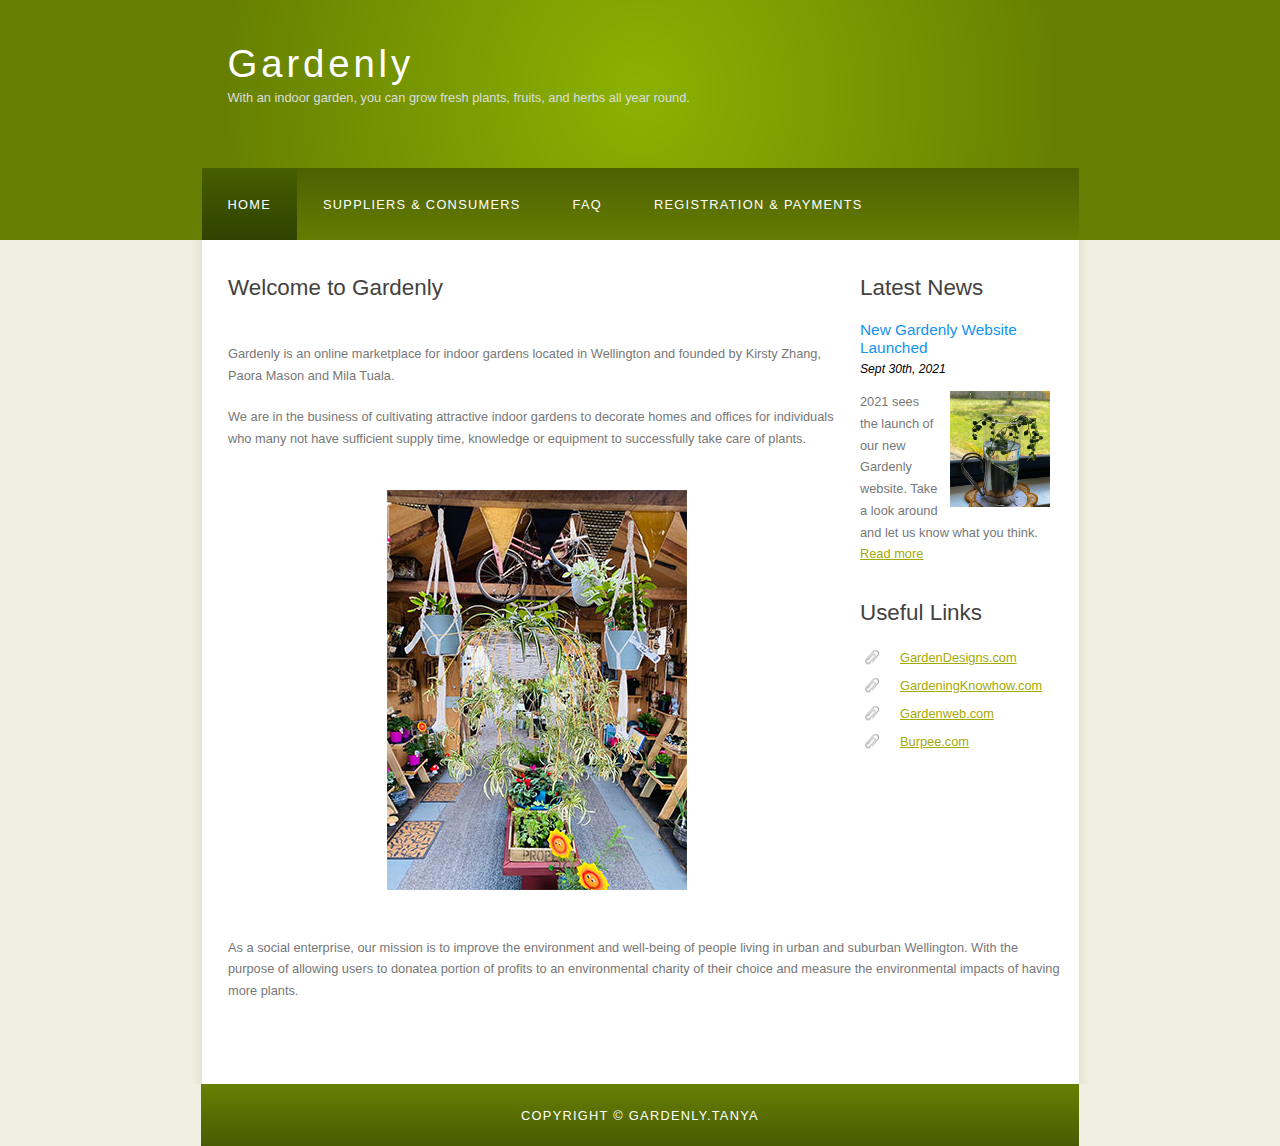
<file: index.html>
<!DOCTYPE html>
<html>
  <head>
    <meta http-equiv="content-type" content="text/html; charset=windows-1252">
    <title>Gardenly</title>
    <meta name="description" content="Gardenly, Indoor Gardens">
    <meta name="keywords" content="Gardens, Plants, Flowers">
    <link rel="stylesheet" type="text/css" href="style/style.css" title="style">
  </head>
  <body>
    <div id="main">
      <div id="header">
        <div id="logo">
          <div id="logo_text">
            <h1>Gardenly</h1>
            <h2>With an indoor garden, you can grow fresh plants, fruits, and herbs all year round.</h2>
          </div>
        </div>
        <div id="menubar">
          <ul id="menu">
            <!--  class="selected" to highlight which page you're on -->
            <li class="selected"><a href="index.html">Home</a></li>
            <li><a href="suppliersconsumers.html">Suppliers &amp; Consumers </a></li>
            <li><a href="faq.html">FAQ</a></li>
            <li><a href="registerpay.html">Registration &amp; Payments </a></li>
          </ul>
        </div>
      </div>
      <div id="site_content">
        <div class="sidebar">
          <h3>Latest News</h3>
          <h4>New Gardenly Website Launched</h4>
          <h5>Sept 30th, 2021</h5>
          <p><span class="right"><img src="images/IMG_8706.jpg" alt="" width="100" height="116" /></span>2021 sees the launch of our new Gardenly website. Take a look around and let
            us know what you think.<br>
            <a href="#">Read more</a>          </p>
          <h3>Useful Links</h3>
          <ul>
            <li><a href="https://www.gardendesign.com/">GardenDesigns.com</a></li>
            <li><a href="https://www.gardeningknowhow.com/">GardeningKnowhow.com</a></li>
            <li><a href="https://www.gardenweb.com/">Gardenweb.com</a></li>
            <li><a href="https://www.burpee.com/">Burpee.com</a>        </li>
          </ul>
        </div>
        <div id="content">
          <h1>Welcome to Gardenly </h1>
        </div>
        <div>
          <p> <strong><br>
          </strong>Gardenly is an online marketplace for indoor gardens located in  Wellington and founded by Kirsty Zhang, Paora Mason and Mila Tuala. </p>
          <p>We are in  the business of cultivating attractive indoor gardens to decorate homes and  offices for individuals who many not have sufficient supply time, knowledge or  equipment to successfully take care of plants. </p>
          <p><span class="center"><img src="images/IMG_8709.jpg" width="300" height="400" alt=""/></span></p>
          <p>As a social enterprise, our  mission is to improve the environment and well-being of people living in urban  and suburban Wellington. With the purpose of allowing users to donatea portion  of profits to an environmental charity of their choice and measure the  environmental impacts of having more plants. </p>
          <p><br>
          </p>
          <dl>
          </dl>
        </div>
      </div>
      <div id="content_footer"></div>
      <div id="footer"><a href="index.html">Copyright � Gardenly.tanya</a></div>
    </div>
  </body>
</html>
</file>
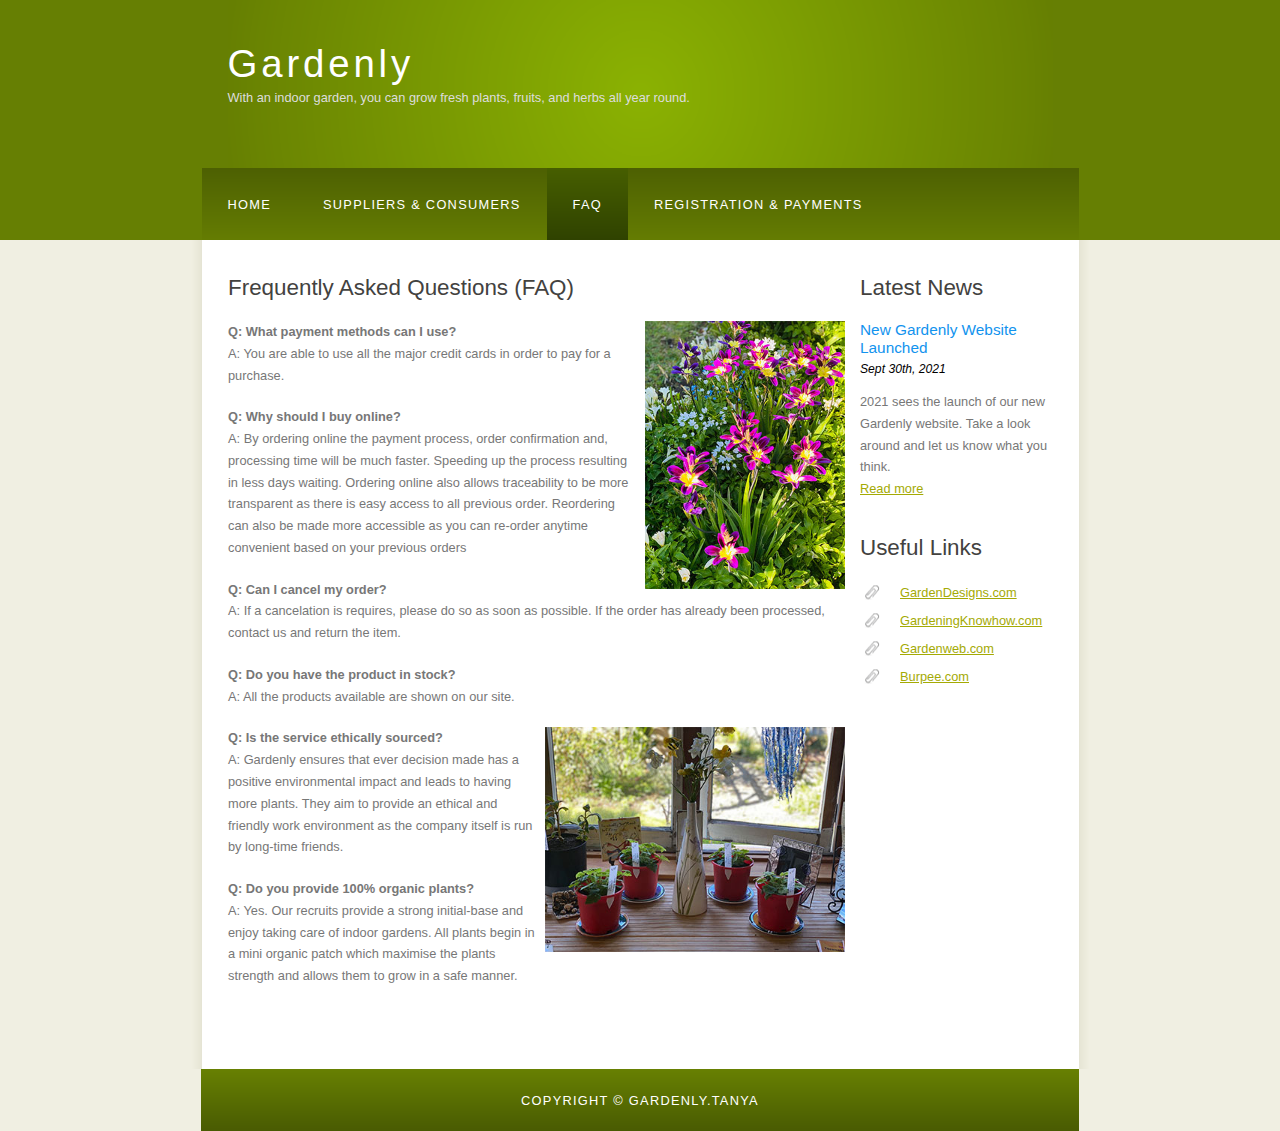
<file: faq.html>
<!DOCTYPE html>
<html>
  <head>
    <meta http-equiv="content-type" content="text/html; charset=windows-1252">
    <title>Gardenly</title>
    <meta name="description" content="Gardenly, Indoor Gardens">
    <meta name="keywords" content="Gardens, Plants, Flowers">
    <link rel="stylesheet" type="text/css" href="style/style.css" title="style">
  </head>
  <body>
    <div id="main">
      <div id="header">
        <div id="logo">
          <div id="logo_text">
            <h1>Gardenly</h1>
            <h2>With an indoor garden, you can grow fresh plants, fruits, and herbs all year round.</h2>          </div>
        </div>
        <div id="menubar">
          <ul id="menu">
            <!--  class="selected" to highlight which page you're on -->
            <li ><a href="index.html">Home</a></li>
            <li ><a href="suppliersconsumers.html">Suppliers &amp; Consumers </a></li>
            <li class="selected"><a href="faq.html">FAQ</a></li>
            <li><a href="registerpay.html">Registration &amp; Payments </a></li>
          </ul>
        </div>
      </div>
      <div id="site_content">
        <div class="sidebar">
          <h3>Latest News</h3>
          <h4>New Gardenly Website Launched</h4>
          <h5>Sept 30th, 2021</h5>
          <p>2021 sees the launch of our new Gardenly website. Take a look around and let
            us know what you think.<br>
            <a href="#">Read more</a>          </p>
          <h3>Useful Links</h3>
          <ul>
            <li><a href="https://www.gardendesign.com/">GardenDesigns.com</a></li>
            <li><a href="https://www.gardeningknowhow.com/">GardeningKnowhow.com</a></li>
            <li><a href="https://www.gardenweb.com/">Gardenweb.com</a></li>
            <li><a href="https://www.burpee.com/">Burpee.com</a>        </li>
          </ul>
        </div>
        <div id="content">
          <h1>Frequently Asked Questions (FAQ) </h1>
        </div>
        <div>
          <p> 	<strong><span class="right"><img src="images/IMG_8714.jpg" alt="" width="200" height="268" /></span>Q: What payment methods can I use? </strong><br>
          A: You are able to use all the major credit cards in order to pay for a purchase.</p>
          <p><strong>Q: Why should I buy online?</strong><br>
          A: By ordering online the payment process, order confirmation and, processing time will be much faster. Speeding up the process resulting in less days waiting. Ordering online also allows traceability to be more transparent as there is easy access to all previous order. Reordering can also be made more accessible as you can re-order anytime convenient based on your previous orders</p>
          <p> <strong>Q: Can I cancel my order?</strong><br>
          A: If a cancelation is requires, please do so as soon as possible. If the order has already been processed, contact us and return the item.</p>
          <p><strong>Q: Do you have the product in stock?</strong><br>
A: All the products available are shown on our site.</p>
          <p><strong><span class="right"><img src="images/IMG_8712.jpg" alt="" width="300" height="225" /></span>Q: Is the service ethically sourced?</strong><br>
          A: Gardenly ensures that ever decision made has a positive environmental impact and leads to having more plants. They aim to provide an ethical and friendly work environment as the company itself is run by long-time friends.</p>
          <p><strong>Q: Do you provide 100% organic plants?</strong><br>
            A: Yes. Our recruits provide a strong initial-base and enjoy taking care of indoor gardens. All plants begin in a mini organic patch which maximise the plants strength and allows them to grow in a safe manner. <strong><br>
          </strong></p>
          <p><br>
          </p>
          <dl>
          </dl>
        </div>
      </div>
      <div id="content_footer"></div>
      <div id="footer"><a href="index.html">Copyright � Gardenly.tanya</a></div>
    </div>
  </body>
</html>
</file>
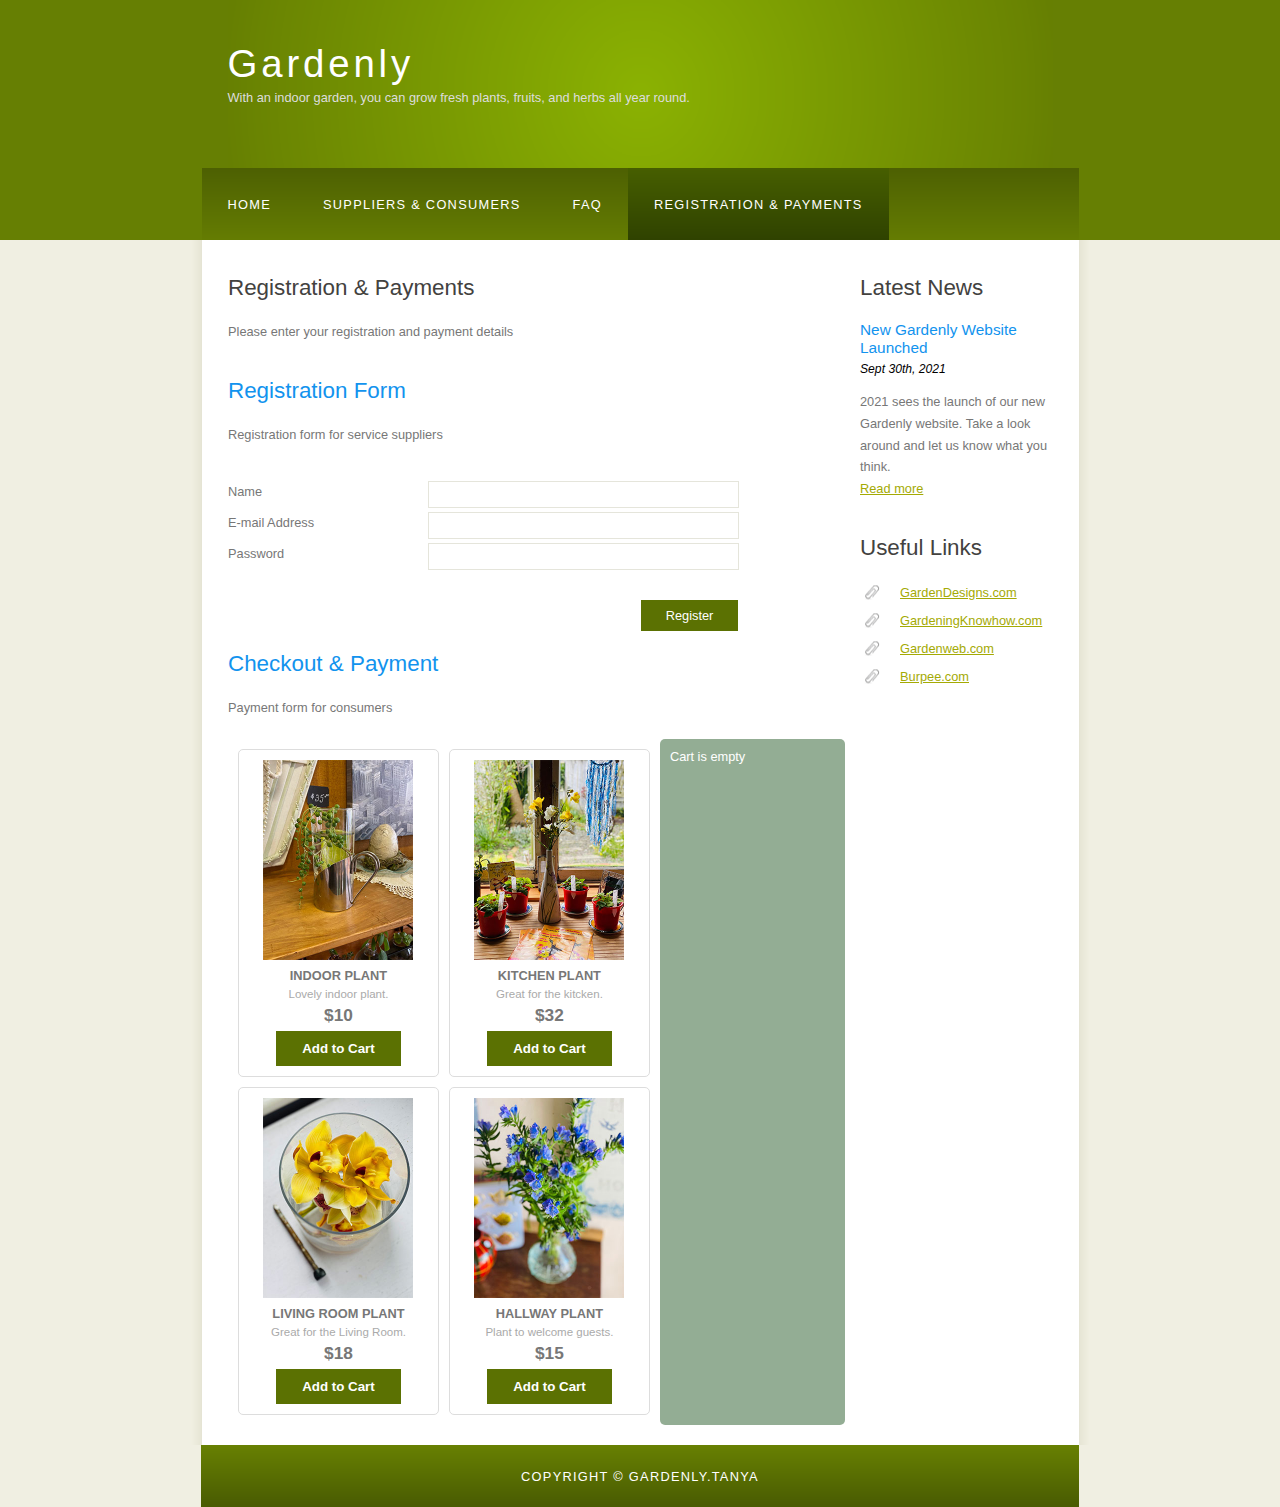
<file: registerpay.html>
<!DOCTYPE html>
<html>
  <head>
    <meta http-equiv="content-type" content="text/html; charset=windows-1252">
    <title>Gardenly</title>
    <meta name="description" content="Gardenly, Indoor Gardens">
    <meta name="keywords" content="Gardens, Plants, Flowers">
    <link rel="stylesheet" type="text/css" href="style/style.css" title="style">
	  <script src="script.js"></script>
	  
	  
  </head>
  <body>
    <div id="main">
      <div id="header">
        <div id="logo">
          <div id="logo_text">
            <h1>Gardenly</h1>
            <h2>With an indoor garden, you can grow fresh plants, fruits, and herbs all year round.</h2>
          </div>
        </div>
        <div id="menubar">
          <ul id="menu">
            <!--  class="selected" to highlight which page you're on -->
            <li ><a href="index.html">Home</a></li>
            <li><a href="suppliersconsumers.html">Suppliers &amp; Consumers </a></li>
            <li><a href="faq.html">FAQ</a></li>
            <li class="selected"><a href="registerpay.html">Registration &amp; Payments </a></li>
          </ul>
        </div>
      </div>
      <div id="site_content">
        <div class="sidebar">
          <h3>Latest News</h3>
          <h4>New Gardenly Website Launched</h4>
          <h5>Sept 30th, 2021</h5>
          <p>2021 sees the launch of our new Gardenly website. Take a look around and let
            us know what you think.<br>
            <a href="#">Read more</a>          </p>
          <h3>Useful Links</h3>
          <ul>
            <li><a href="https://www.gardendesign.com/">GardenDesigns.com</a></li>
            <li><a href="https://www.gardeningknowhow.com/">GardeningKnowhow.com</a></li>
            <li><a href="https://www.gardenweb.com/">Gardenweb.com</a></li>
            <li><a href="https://www.burpee.com/">Burpee.com</a>        </li>
          </ul>
        </div>
        <div id="content">
          <h1>Registration &amp; Payments </h1>
        </div>
        <div>
          <p>Please enter your registration and payment details</p>
			 <h2>Registration  Form</h2>
			 <p>Registration form for service suppliers</p>
        
			
  <form name="RegForm1" action="#" onsubmit="return ValidationForm1()" method="post" >
      <div class="form_settings">
            <p><span>Name</span>
              <input type="text" id="Name" name="Name"  /></p>
              <p><span>E-mail Address</span>
              <input type="text" id="E-mail" name="Email"  /></p>
              <p><span>Password</span>
              <input type="password" id="Password" name="Password"  /></p>
            <p>&nbsp;</p>
            <p><span>&nbsp;</span>
              <input class="submit" type="submit" name="Submit" value="Register" />
				
            </p>

	  </div>
    </form>

			
			

				 <h2>Checkout &amp; Payment</h2>
				 <p>Payment form for consumers</p>
			
	   <div id="cart-wrap">
      <!-- (B) PRODUCTS LIST -->
      <div id="cart-products"></div>			
			      <!-- (C) CURRENT CART -->
      <div id="cart-items"></div>
    </div>
</div>
  </div>
  </div>
    <div id="content_footer"></div>
  <div id="footer"><a href="index.html">Copyright � Gardenly.tanya</a></div>
  </body>
</html>
</file>
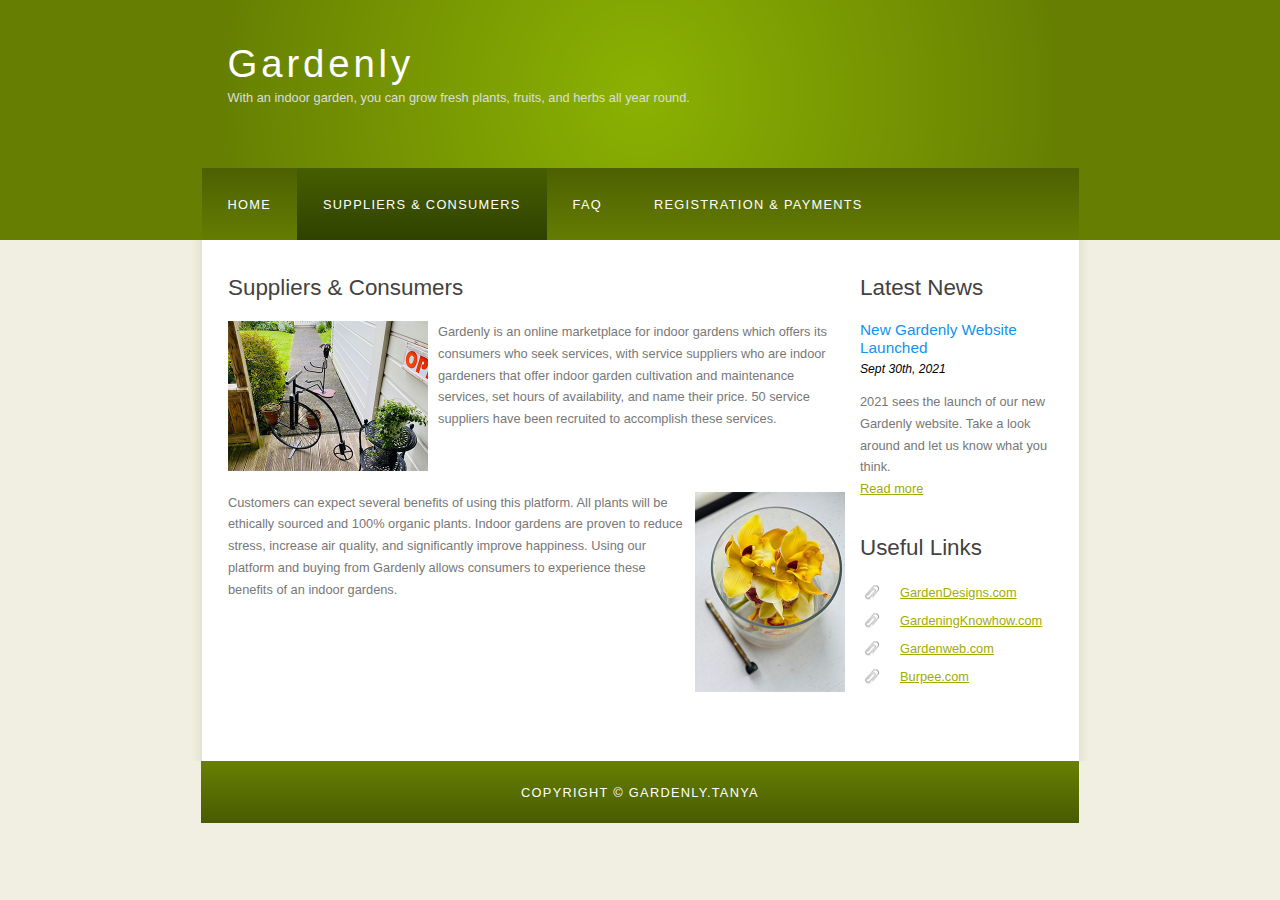
<file: suppliersconsumers.html>
<!DOCTYPE html>
<html>
  <head>
    <meta http-equiv="content-type" content="text/html; charset=windows-1252">
    <title>Gardenly</title>
    <meta name="description" content="Gardenly, Indoor Gardens">
    <meta name="keywords" content="Gardens, Plants, Flowers">
    <link rel="stylesheet" type="text/css" href="style/style.css" title="style">
  </head>
  <body>
    <div id="main">
      <div id="header">
        <div id="logo">
          <div id="logo_text">
            <h1>Gardenly</h1>
            <h2>With an indoor garden, you can grow fresh plants, fruits, and herbs all year round.</h2>
          </div>
        </div>
        <div id="menubar">
          <ul id="menu">
            <!--  class="selected" to highlight which page you're on -->
            <li ><a href="index.html">Home</a></li>
            <li class="selected"><a href="suppliersconsumers.html">Suppliers &amp; Consumers </a></li>
            <li><a href="faq.html">FAQ</a></li>
            <li><a href="registerpay.html">Registration &amp; Payments </a></li>
          </ul>
        </div>
      </div>
      <div id="site_content">
        <div class="sidebar">
          <h3>Latest News</h3>
          <h4>New Gardenly Website Launched</h4>
          <h5>Sept 30th, 2021</h5>
          <p>2021 sees the launch of our new Gardenly website. Take a look around and let
            us know what you think.<br>
            <a href="#">Read more</a>          </p>
          <h3>Useful Links</h3>
          <ul>
            <li><a href="https://www.gardendesign.com/">GardenDesigns.com</a></li>
            <li><a href="https://www.gardeningknowhow.com/">GardeningKnowhow.com</a></li>
            <li><a href="https://www.gardenweb.com/">Gardenweb.com</a></li>
            <li><a href="https://www.burpee.com/">Burpee.com</a>          </li>
          </ul>
        </div>
        <div id="content">
          <h1>Suppliers &amp; Consumers        </h1>
        </div>
        <div>
          <p><span class="left"><img src="images/IMG_8713.jpg" alt="" width="200" height="150" /></span>Gardenly  is an online marketplace for indoor gardens which offers its consumers who seek  services, with service suppliers who are indoor gardeners that offer indoor  garden cultivation and maintenance services, set hours of availability, and  name their price. 50 service suppliers have been recruited to accomplish these  services. </p>
          <p>&nbsp;</p>
          <p><span class="right"><img src="images/IMG_8711.jpg" width="150" height="200" alt=""/></span>Customers  can expect several benefits of using this platform. All plants will be  ethically sourced and 100% organic plants. Indoor gardens are proven to reduce  stress, increase air quality, and significantly improve happiness. Using our  platform and buying from Gardenly allows consumers to experience these benefits  of an indoor gardens.</p>
          <p><br>
          </p>
          <dl>
          </dl>
        </div>
      </div>
      <div id="content_footer"></div>
      <div id="footer"><a href="index.html">Copyright � Gardenly.tanya</a></div>
    </div>
  </body>
</html>
</file>
<file: style/style.css>
/* Reference## https://code-boxx.com/simple-vanilla-javascript-shopping-cart/ */


html
{ height: 100%;}

*
{ margin: 0;
  padding: 0;}

body
{ font: normal .80em 'trebuchet ms', arial, sans-serif;
  background: #F0EFE2;
  color: #777;}

p
{ padding: 0 0 20px 0;
  line-height: 1.7em;}

img
{ border: 0;}

h1, h2, h3, h4, h5, h6 
{ font: normal 175% 'century gothic', arial, sans-serif;
  color: #43423F;
  margin: 0 0 15px 0;
  padding: 15px 0 5px 0;}

h2
{ font: normal 175% 'century gothic', arial, sans-serif;
  color: #1293EE;}

h4, h5, h6
{ margin: 0;
  padding: 0 0 5px 0;
  font: normal 120% arial, sans-serif;
  color: #1293EE;}

h5, h6
{ font: italic 95% arial, sans-serif;
  padding: 0 0 15px 0;
  color: #000;}

h6
{ color: #362C20;}

a, a:hover
{ outline: none;
  text-decoration: underline;
  color: #A4AA04;}

a:hover
{ text-decoration: none;}

.left
{ float: left;
  width: auto;
  margin-right: 10px;}

.right
{ float: right; 
  width: auto;
  margin-left: 10px;}

.center
{ display: block;
  text-align: center;
  margin: 20px auto;}

blockquote
{ margin: 20px 0; 
  padding: 10px 20px 0 20px;
  border: 1px solid #E5E5DB;
  background: #FFF;}

ul
{ margin: 2px 0 22px 17px;}

ul li
{ list-style-type: circle;
  margin: 0 0 6px 0; 
  padding: 0 0 4px 5px;}

ol
{ margin: 8px 0 22px 20px;}

ol li
{ margin: 0 0 11px 0;}

#main, #logo, #menubar, #site_content, #footer
{ margin-left: auto; 
  margin-right: auto;}

#header
{ background: #667F03;
  height: 240px;}

#logo
{ width: 825px;
  position: relative;
  height: 168px;
  background: #667F03 url(logo.png) no-repeat;}

#logo #logo_text 
{
    position: absolute;
    top: 20px;
    left: 0;
   
}

#logo h1, #logo h2
{ font: normal 300% 'century gothic', arial, sans-serif;
  border-bottom: 0;
  text-transform: none;
  margin: 0;}

#logo_text h1, #logo_text h1 a, #logo_text h1 a:hover 
{ padding: 22px 0 0 0;
  color: #FFF;
  letter-spacing: 0.1em;
  text-decoration: none;}

#logo_text h1 a .logo_colour
{ color: #CDF63E;}

#logo_text h2
{ font-size: 100%;
  padding: 4px 0 0 0;
  color: #DDD;}

#menubar
{ width: 877px;
  height: 72px;
  padding: 0;
  background: #515D25 url(menu.png) repeat-x;} 

ul#menu, ul#menu li
{ float: left;
  margin: 0; 
  padding: 0;}

ul#menu li
{ list-style: none;}

ul#menu li a
{ letter-spacing: 0.1em;
  font: normal 100% 'lucida sans unicode', arial, sans-serif;
  display: block; 
  float: left; 
  height: 37px;
  padding: 29px 26px 6px 26px;
  text-align: center;
  color: #FFF;
  text-transform: uppercase;
  text-decoration: none;
  background: transparent;} 

ul#menu li a:hover, ul#menu li.selected a, ul#menu li.selected a:hover
{ color: #FFF;
  background: #373F1D url(menu_select.png) repeat-x;}

#site_content
{ width: 837px;
  overflow: hidden;
  margin: 0 auto 0 auto;
  padding: 20px 24px 20px 37px;
  background: #FFF url(content.png) repeat-y;} 

.sidebar
{ float: right;
  width: 190px;
  padding: 0 15px 20px 15px;}

.sidebar ul
{ width: 178px; 
  padding: 4px 0 0 0; 
  margin: 4px 0 30px 0;}

.sidebar li
{ list-style: none; 
  padding: 0 0 7px 0; }

.sidebar li a, .sidebar li a:hover
{ padding: 0 0 0 40px;
  display: block;
  background: transparent url(link.png) no-repeat left center;} 

.sidebar li a.selected
{ color: #444;
  text-decoration: none;} 

#content
{ text-align: left;
  width: 595px;
  padding: 0;}

#content ul
{ margin: 2px 0 22px 0px;}

#content ul li
{ list-style-type: none;
  background: url(bullet.png) no-repeat;
  margin: 0 0 6px 0; 
  padding: 0 0 4px 25px;
  line-height: 1.5em;}

#footer
{ width: 878px;
  font: normal 100% 'lucida sans unicode', arial, sans-serif;
  height: 33px;
  padding: 24px 0 5px 0;
  text-align: center; 
  background: #29425E url(footer.png) repeat-x;
  color: #FFF;
  text-transform: uppercase;
  letter-spacing: 0.1em;}

#footer a
{ color: #FFF;
  text-decoration: none;}

#footer a:hover
{ color: #FFF;
  text-decoration: underline;}



#colours
{ height: 0px;
  text-align: right;
  padding: 66px 16px 0px 300px;}
  
.form_settings
{ margin: 15px 0 0 0;}

.form_settings p
{ padding: 0 0 4px 0;}

.form_settings span
{ float: left; 
  width: 200px; 
  text-align: left;}
  
.form_settings input, .form_settings textarea
{ padding: 5px; 
  width: 299px; 
  font: 100% arial; 
  border: 1px solid #E5E5DB; 
  background: #FFF; 
  color: #47433F;}
  
.form_settings .submit
{ font: 100% arial; 
  border: 1px solid; 
  width: 99px; 
  margin: 0 0 0 212px; 
  height: 33px;
  padding: 2px 0 3px 0;
  cursor: pointer; 
  background: #5B7102; 
  color: #FFF;}

.form_settings textarea, .form_settings select
{ font: 100% arial; 
  width: 299px;}

.form_settings select
{ width: 310px;}

.form_settings .checkbox
{ margin: 4px 0; 
  padding: 0; 
  width: 14px;
  border: 0;
  background: none;}

.separator
{ width: 100%;
  height: 0;
  border-top: 1px solid #D9D5CF;
  border-bottom: 1px solid #FFF;
  margin: 0 0 20px 0;}
  
table
{ margin: 10px 0 30px 0;}

table tr th, table tr td
{ background: #3B3B3B;
  color: #FFF;
  padding: 7px 4px;
  text-align: left;}
  
table tr td
{ background: #F0EFE2;
  color: #47433F;
  border-top: 1px solid #FFF;}


/* Reference## https://code-boxx.com/simple-vanilla-javascript-shopping-cart/ */

#cart-wrap {
  font-family: arial, sans-serif;
  display: flex;
  margin: 0 auto;
  max-width: 1000px;
}
#cart-products, #cart-items {
  box-sizing: border-box;
  padding: 10px;
}
#cart-products { width: 70%; }
#cart-items { width: 30%; }
input.cart, button.cart {
  padding: 10px;
  border: 0;
  background: #5B7102;
  color: #fff;
  font-weight: 700;
  cursor: pointer;
}

/* (B) PRODUCTS LIST */
#cart-products {
  display: grid;
  grid-template-columns: auto auto;
  grid-gap: 10px;
}
.p-item {
  padding: 10px;
  border: 1px solid #ddd;
  border-radius: 5px;
  text-align: center;
}
.p-img { max-width: 150px; }
.p-name, .p-price { font-weight: 700; }
.p-name, .p-desc, .p-price { margin: 5px 0; }
.p-name { text-transform: uppercase; }
.p-desc {
  color: #aaa;
  font-size: 0.9em;
}
.p-price { font-size: 1.35em; }
input.p-add { width: 70%; }

/* (C) CURRENT SHOPPING CART */
#cart-items {
  background: #93AD94;
  color: #fff;
  border-radius: 5px;
}
.c-item {
  padding: 10px 0;
  display: flex;
  flex-wrap: wrap;
}
.c-item > * { box-sizing: border-box; }
.c-name, .c-total, input.c-empty, input.c-checkout { width: 100%; }
.c-total, input.c-empty, input.c-checkout { margin-top: 10px; }
.c-del { width: 25%; }
.c-qty { width: 75%; }
.c-total {
  font-weight: 700;
  font-size: 1.2em;
}

/* (D) RESPONSIVE */
@media screen AND (max-width: 768px) {
  #cart-wrap { grid-template-columns: 60% 40%; }
  #cart-products { grid-template-columns: auto; }
}
</file>
